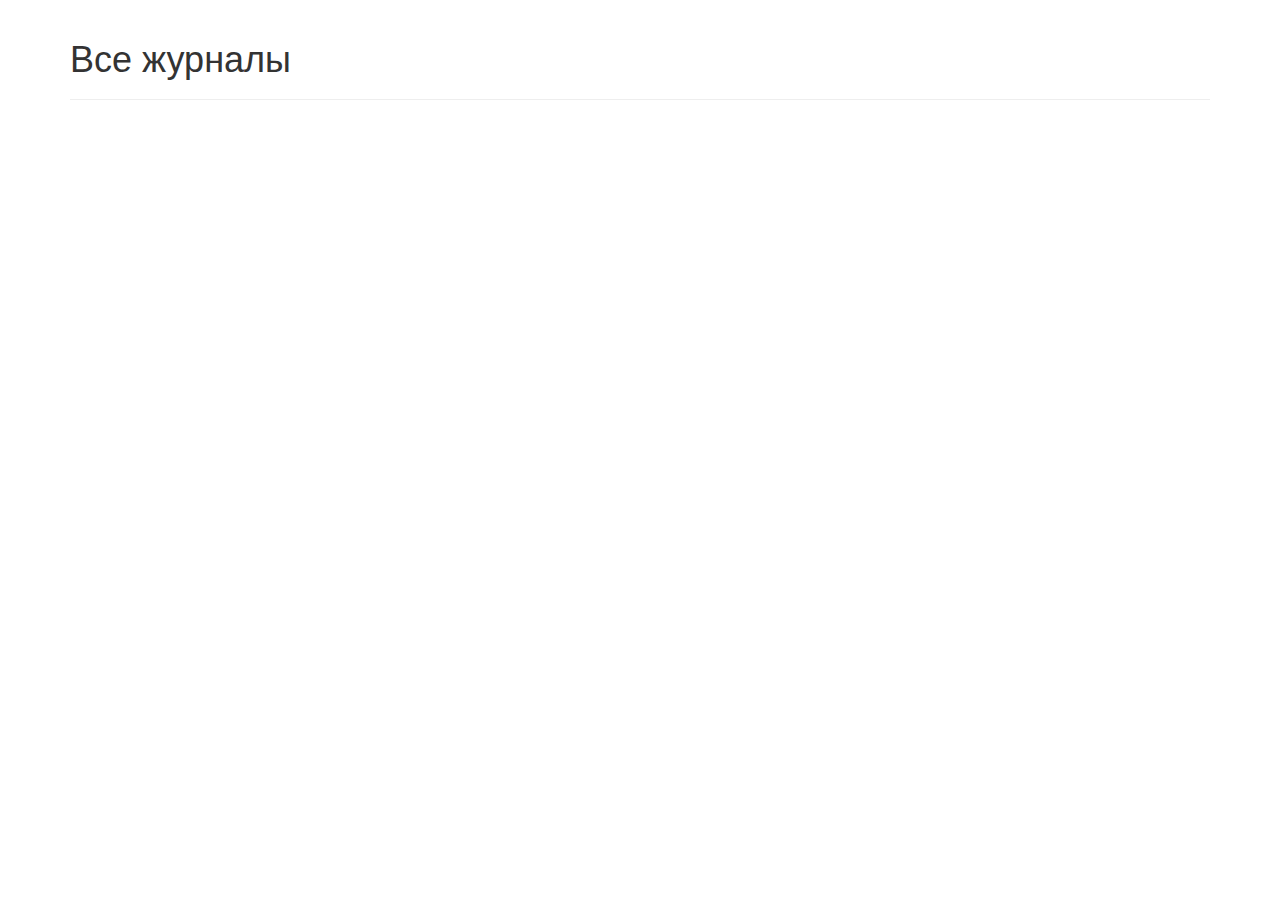
<file: rest-api/index.html>
<!DOCTYPE html>
<html lang="ru">
    <head>
        <meta charset="utf-8">
        <meta http-equiv="X-UA-Compatible" content="IE=edge">
        <meta name="viewport" content="width=device-width, initial-scale=1">

        <title>Получение товаров</title>

        <!-- bootstrap CSS -->
        <link href="https://maxcdn.bootstrapcdn.com/bootstrap/3.3.7/css/bootstrap.min.css"
              rel="stylesheet"
              integrity="sha384-BVYiiSIFeK1dGmJRAkycuHAHRg32OmUcww7on3RYdg4Va+PmSTsz/K68vbdEjh4u"
              crossorigin="anonymous">

        <!-- основной CSS -->
        <link href="app/assets/css/style.css" rel="stylesheet" />
    </head>
    <body>

        <!-- здесь будет выводиться наше приложение -->
        <div id="app"></div>

        <!-- jQuery -->
        <script src="app/assets/js/jquery.min.js"></script>

        <!-- bootstrap JavaScript -->
        <script src="https://maxcdn.bootstrapcdn.com/bootstrap/3.3.7/js/bootstrap.min.js"
                integrity="sha384-Tc5IQib027qvyjSMfHjOMaLkfuWVxZxUPnCJA7l2mCWNIpG9mGCD8wGNIcPD7Txa"
                crossorigin="anonymous"></script>

        <!-- для всплывающих окон -->        
        <script src="app/assets/js/bootbox.all.js"></script>
        <script src="app/assets/js/bootbox.all.min.js"></script>
        <script src="app/assets/js/bootbox.js"></script>        
        <script src="app/assets/js/bootbox.locales.js"></script>
        <script src="app/assets/js/bootbox.locales.min.js"></script>
        <script src="app/assets/js/bootbox.min.js"></script>
        <!-- основной файл скриптов -->
        <script src="app/app.js"></script>

        <!-- magazine scripts -->
        <script src="app/magazine/read-magazine.js"></script>
        <script src="app/magazine/create-magazine.js"></script>
        <script src="app/magazine/read-one-magazine.js"></script>
        <script src="app/magazine/update-magazine.js"></script>
        <script src="app/magazine/delete-magazine.js"></script>
        <script src="app/magazine/magazine.js"></script>
        <!-- <script src="app/magazine/search-magazine.js"></script> -->
    </body>
</html>
</file>
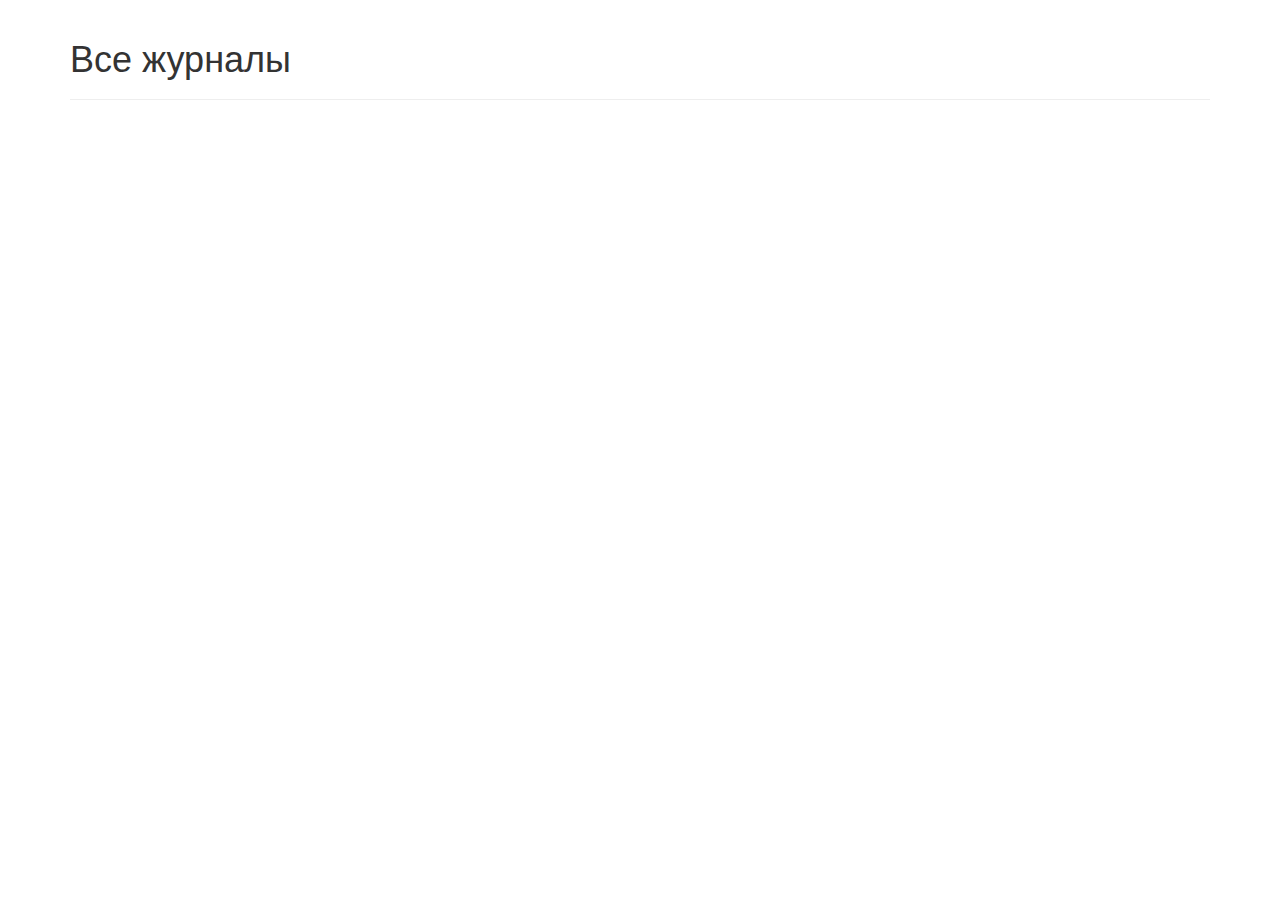
<file: rest-api/author.html>
<!DOCTYPE html>
<html lang="ru">
    <head>
        <meta charset="utf-8">
        <meta http-equiv="X-UA-Compatible" content="IE=edge">
        <meta name="viewport" content="width=device-width, initial-scale=1">

        <title>Получение товаров</title>

        <!-- bootstrap CSS -->
        <link href="https://maxcdn.bootstrapcdn.com/bootstrap/3.3.7/css/bootstrap.min.css"
              rel="stylesheet"
              integrity="sha384-BVYiiSIFeK1dGmJRAkycuHAHRg32OmUcww7on3RYdg4Va+PmSTsz/K68vbdEjh4u"
              crossorigin="anonymous">

        <!-- основной CSS -->
        <link href="app/assets/css/style.css" rel="stylesheet" />
    </head>
    <body>

        <!-- здесь будет выводиться наше приложение -->
        <div id="app"></div>

        <!-- jQuery -->
        <script src="app/assets/js/jquery.min.js"></script>

        <!-- bootstrap JavaScript -->
        <script src="https://maxcdn.bootstrapcdn.com/bootstrap/3.3.7/js/bootstrap.min.js"
                integrity="sha384-Tc5IQib027qvyjSMfHjOMaLkfuWVxZxUPnCJA7l2mCWNIpG9mGCD8wGNIcPD7Txa"
                crossorigin="anonymous"></script>

        <!-- для всплывающих окон -->        
        <script src="app/assets/js/bootbox.all.js"></script>
        <script src="app/assets/js/bootbox.all.min.js"></script>
        <script src="app/assets/js/bootbox.js"></script>        
        <script src="app/assets/js/bootbox.locales.js"></script>
        <script src="app/assets/js/bootbox.locales.min.js"></script>
        <script src="app/assets/js/bootbox.min.js"></script>
        <!-- основной файл скриптов -->
        <script src="app/app.js"></script>

        <!-- author scripts -->
        <script src="app/author/read-author.js"></script>
        <script src="app/author/create-author.js"></script>
        <script src="app/author/read-one-author.js"></script>
        <script src="app/author/update-author.js"></script>
        <script src="app/author/delete-author.js"></script>
        <script src="app/author/author.js"></script>
        <!-- <script src="app/author/search-author.js"></script> -->
    </body>
</html>
</file>
<file: rest-api/app/assets/css/style.css>
.m-r-10px{ margin-right:10px; }
.m-b-10px{ margin-bottom:10px; }
.m-b-15px{ margin-bottom:15px; }
.m-b-20px{ margin-bottom:20px; }
.w-5-pct{ width:5%; }
.w-10-pct{ width:10%; }
.w-15-pct{ width:15%; }
.w-20-pct { width:20%; }
.w-25-pct { width:25%; }
.w-30-pct { width:30%; }
.w-35-pct { width:35%; }
.w-40-pct { width:40%; }
.w-45-pct { width:45%; }
.w-50-pct { width:50%; }
.w-55-pct { width:55%; }
.w-60-pct { width:60%; }
.w-65-pct { width:65%; }
.w-70-pct { width:70%; }
.w-75-pct { width:75%; }
.w-80-pct { width:80%; }
.w-85-pct { width:85%; }
.w-90-pct { width:90%; }
.w-95-pct { width:95%; }
.w-100-pct { width:100%; }
.display-none { display:none; }
.padding-bottom-2em { padding-bottom:2em; }
.width-30-pct { width:30%; }
.width-40-pct { width:40%; }
.overflow-hidden { overflow:hidden; }
.margin-right-1em { margin-right:1em; }
.right-margin { margin:0 .5em 0 0; }
.margin-bottom-1em { margin-bottom:1em; }
.margin-zero { margin:0; }
.text-align-center { text-align:center; }
.pagination a { cursor: pointer; }
.image{width: 235px;height: 150px;}
</file>
